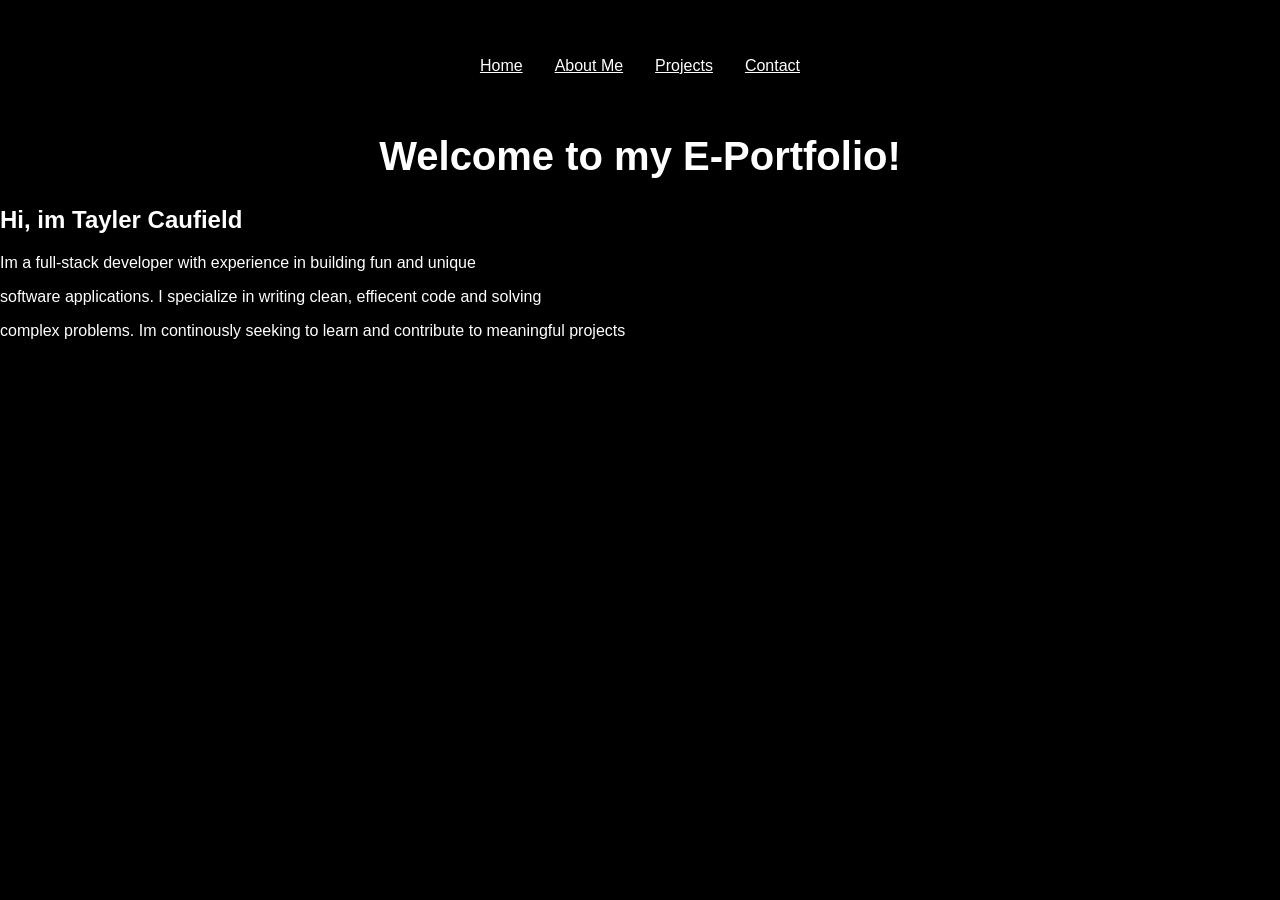
<file: index.html>
<!DOCTYPE html>
<html>
<head>
    <meta charset="UTF-8" />
    <title>Tayler's E-Portfolio</title>
    <link rel="stylesheet" href="styles.css" />
    
</head>
<body>
    
    <nav>
        <ul>   
            <li><a href="index.html">Home</a></li>
            <li><a href="about.html">About Me</a></li>
            <li><a href="projects.html">Projects</a></li>
            <li><a href="contact.html">Contact</a></li>
        </ul>
    </nav>
   <h1>Welcome to my E-Portfolio!</h1>
   <h2>Hi, im Tayler Caufield</h2>
   <p>Im a full-stack developer with experience in building fun and unique</p>
   <p>software applications. I specialize in writing clean, effiecent code and solving </p>
   <p>complex problems. Im continously seeking to learn and contribute to meaningful projects</p>
   



    
    <script src="script.js"></script>
</body>
</html>
</file>
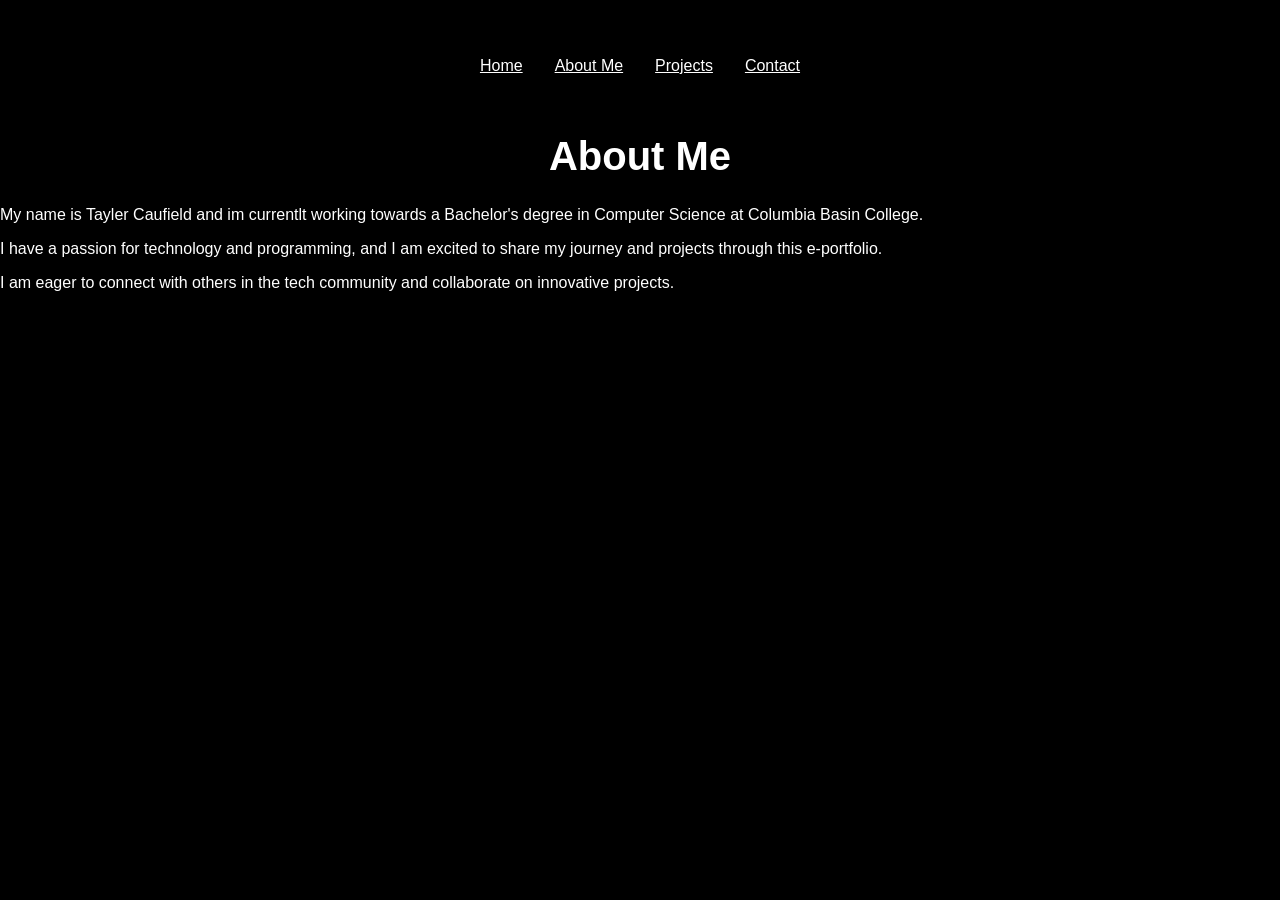
<file: about.html>
<!DOCTYPE html>
<html>
<head>
    <meta charset="UTF-8" />
    <title>About Me </title>
    <link rel ="stylesheet" href="styles.css">
</head>
<body>
      <nav>
        <ul>   
            <li><a href="index.html">Home</a></li>
            <li><a href="about.html">About Me</a></li>
            <li><a href="projects.html">Projects</a></li>
            <li><a href="contact.html">Contact</a></li>
        </ul>
    </nav>
    <h1>About Me</h1>
    <p> My name is Tayler Caufield and im currentlt working towards
        a Bachelor's degree in Computer Science at Columbia Basin College. </p>
    <p>I have a passion for technology and programming, and I am 
        excited to share my journey and projects through this e-portfolio. </p>
      <p> I am eager to connect with others in the tech community and collaborate on innovative 
        projects.<p>
    
</body>
</html>
</file>
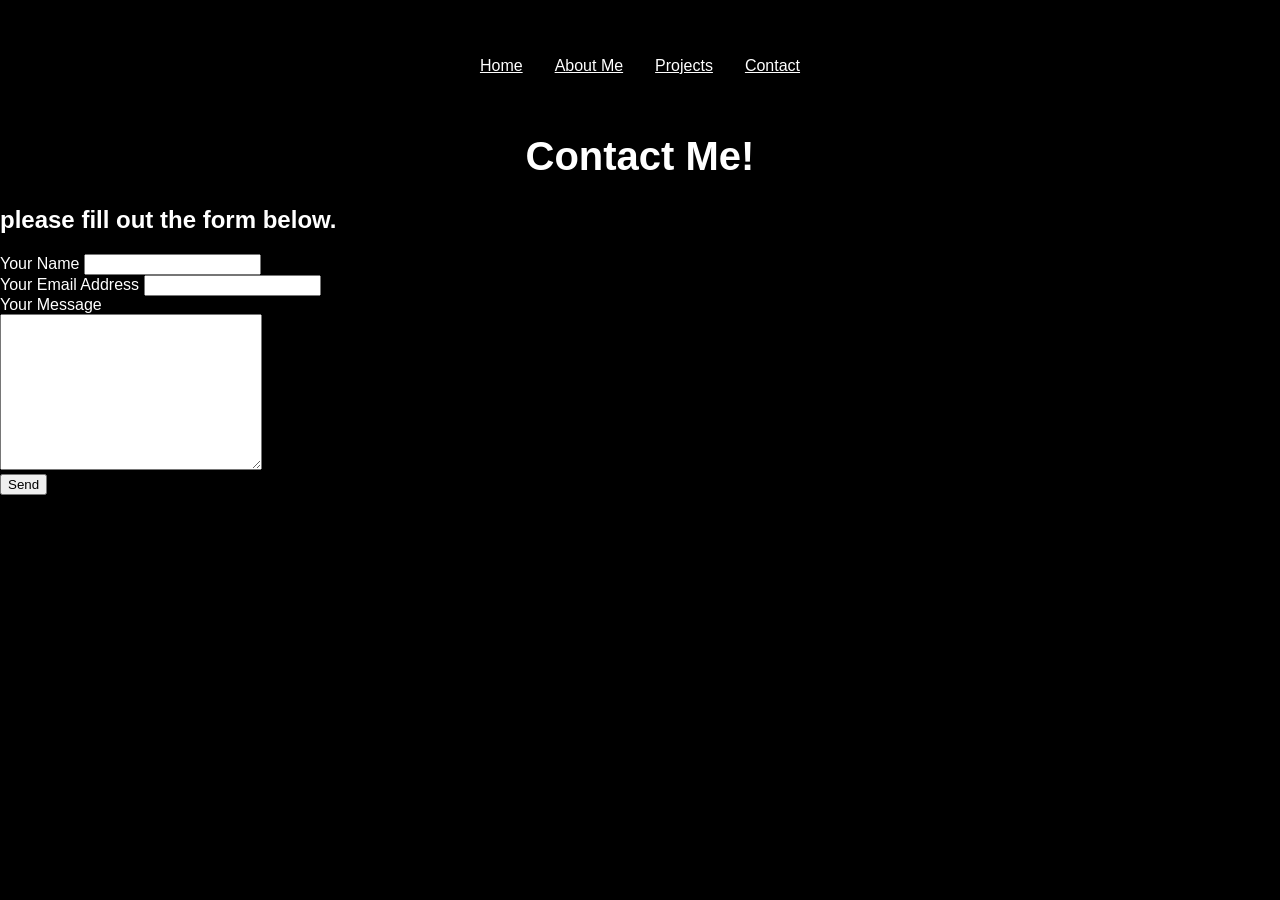
<file: contact.html>
<!DOCTYPE html>
<html>
<head>
    <meta charset="UTF-8" />
    <title>Contact Me</title>
    <link rel="stylesheet" href="styles.css" />
</head>
<body>
        <nav>
        <ul>   
            <li><a href="index.html">Home</a></li>
            <li><a href="about.html">About Me</a></li>
            <li><a href="projects.html">Projects</a></li>
            <li><a href="contact.html">Contact</a></li>
        </ul>
    </nav>

    <h1>Contact Me!</h1>
    <h2> please fill out the form below. </h2>
         <div class="formcarry-container">
      <form action="#" method="POST" class="formcarry-form">
        <label for="name">Your Name</label>
        <input type="text" id="name" name="fullName" required />
<br>
        <label for="email">Your Email Address</label>
        <input type="email" id="email" name="email" required />
<br>
        <label for="message">Your Message</label>
        <br>
        <textarea name="message" id="message" cols="30" rows="10"></textarea>
<br>
        <button type="submit">Send</button>
      </form>
    
</body>
</html>
</file>
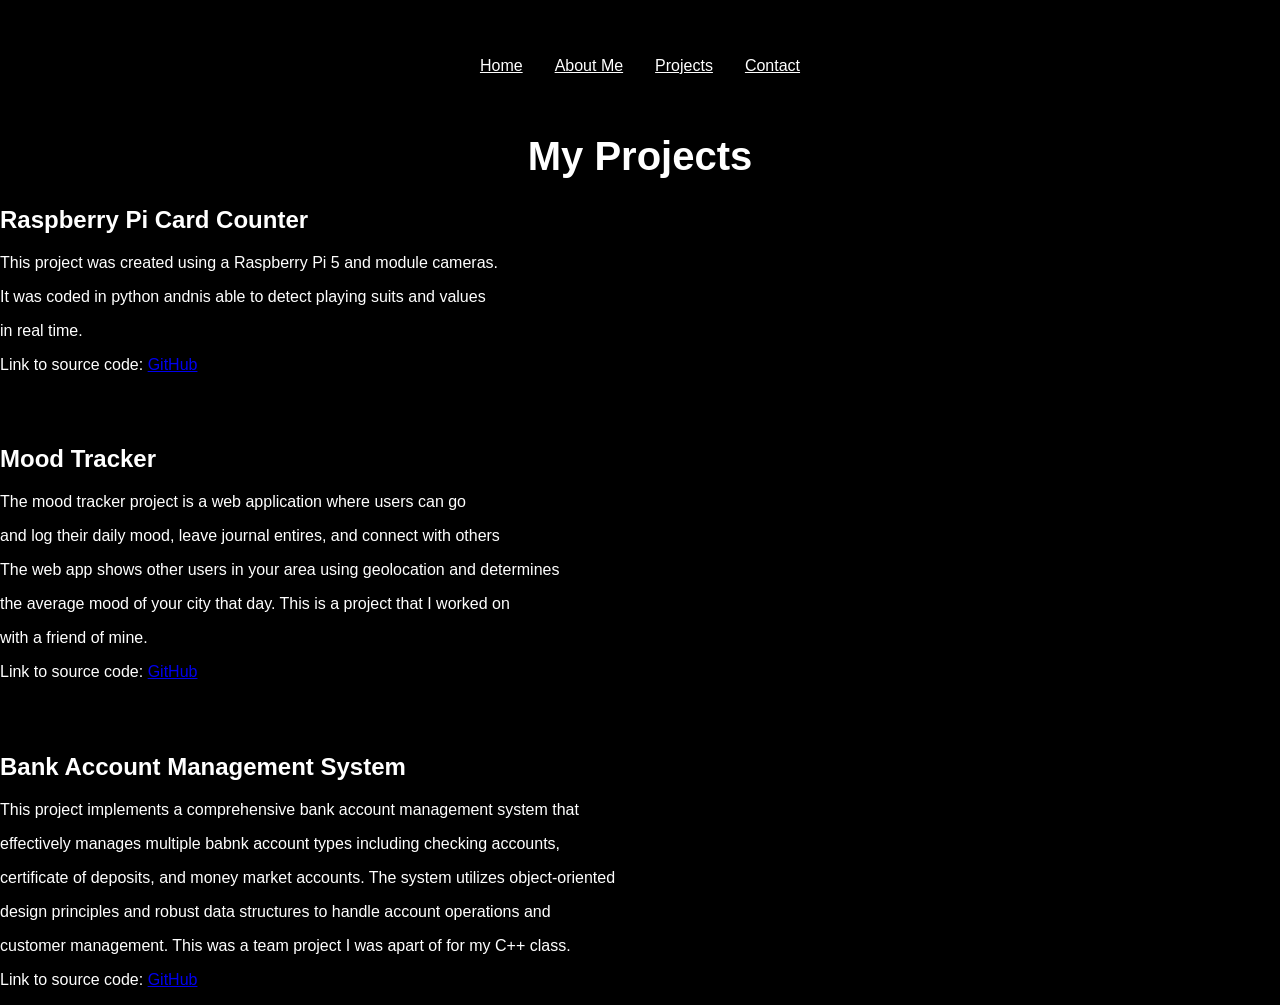
<file: projects.html>
<!DOCTYPE html>
<html>
<head>
    <meta charset="UTF-8" />
    <title>Projects</title>
    <link rel="stylesheet" href="styles.css" />
</head>
<body>
        <nav>
        <ul>   
            <li><a href="index.html">Home</a></li>
            <li><a href="about.html">About Me</a></li>
            <li><a href="projects.html">Projects</a></li>
            <li><a href="contact.html">Contact</a></li>
        </ul>
    </nav>
    <h1>My Projects</h1>

    <h2>Raspberry Pi Card Counter</h2>
    <p> This project was created using a Raspberry Pi 5 and module cameras.</p>
    <p>It was coded in python andnis able to detect playing suits and values</p>
    <p>in real time.</p>
    <p>Link to source code: <a href="https://github.com/01110100C/Card-Counter.git">GitHub</a></p>

    <br>
    <br>

    <h2>Mood Tracker</h2>
    <p>The mood tracker project is a web application where users can go</p>
    <p> and log their daily mood, leave journal entires, and connect with others</p>
    <p>The web app shows other users in your area using geolocation and determines</p>
    <p>the average mood of your city that day. This is a project that I worked on</p>
    <p>with a friend of mine. </p>
    <p>Link to source code: <a href="https://github.com/albertcastillom/moodTracker.git">GitHub</a></p>

    <br>
    <br>

    <h2>Bank Account Management System</h2>
    <p>This project implements a comprehensive bank account management system that</p>
    <p>effectively manages multiple babnk account types including checking accounts, </p>
    <p>certificate of deposits, and money market accounts. The system utilizes object-oriented</p>
    <p> design principles and robust data structures to handle account operations and</p>
    <p>customer management. This was a team project I was apart of for my C++ class.</p>
    <p>Link to source code: <a href="https://github.com/Zoibderg/cs162_group_banking_project.git">GitHub</a></p>
</body>
</html>
</file>
<file: styles.css>
body {
    font-family: Arial, sans-serif;
    margin: 0;
    padding: 0;
    background-color: black;
    color: white;

}

h1 {
    text-align: center;
    font-size: 2.5em; 
    color: white; 
}

nav 
{
 
    background-color: black;
    overflow: hidden;
    margin: 25px;
    padding: 16px;
}

nav ul 
{
    list-style: none;
    margin: 0px;
    padding: 0;
    display: flex;
    justify-content: center;
}

nav ul li 
{
    padding: 1rem;
}


nav ul li a 
{
    color: white;
    
}
</file>
